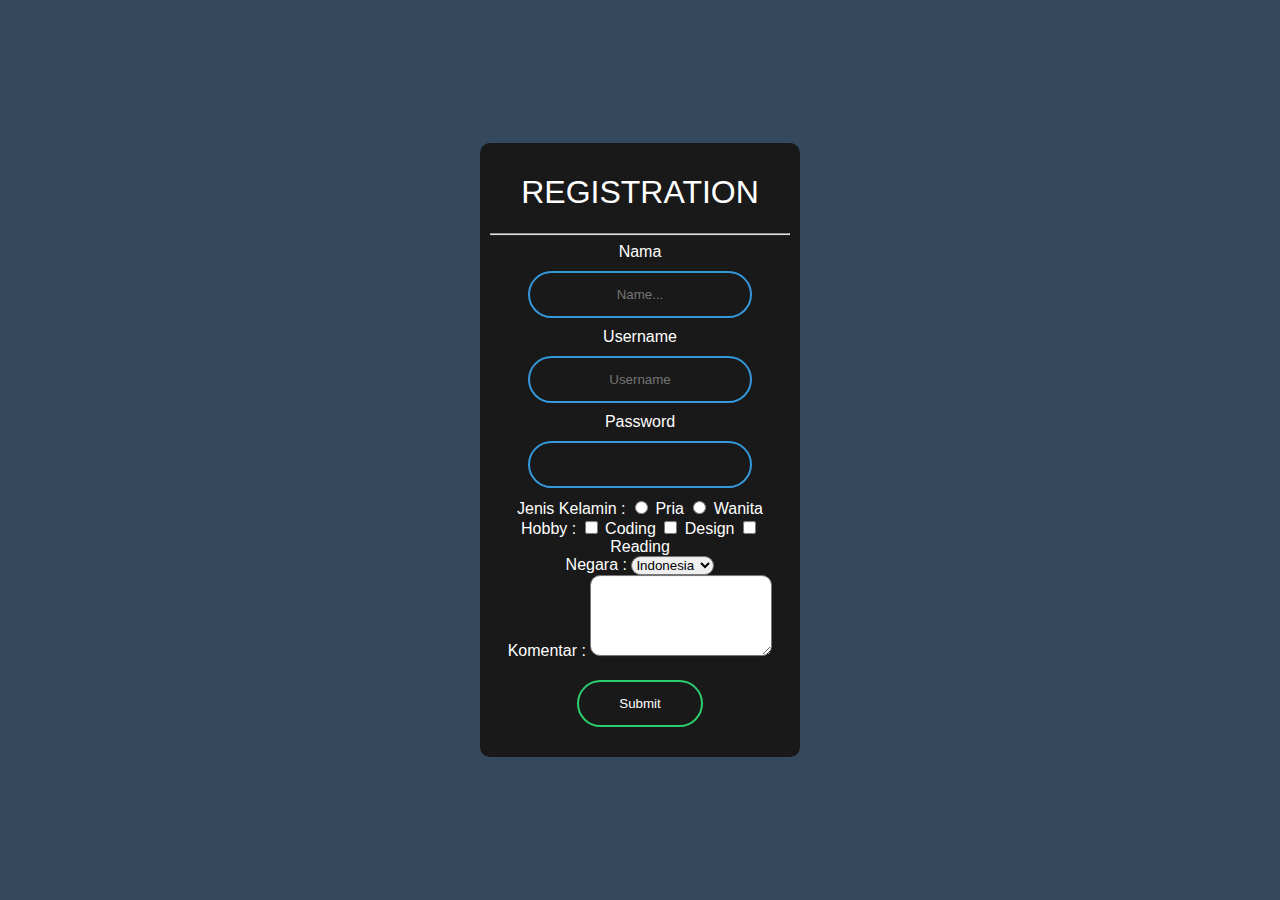
<file: PBW2020-Pertemuan 5-E-1808561104/index.html>
<!DOCTYPE html>
<html lang="en">
<head>
    <meta charset="UTF-8">
    <meta name="viewport" content="width=device-width, initial-scale=1.0">
    <link href="style.css" rel="stylesheet" type="text/css">
    <title>PBW2020-Pertemuan 5-E-1808561104</title>
</head>
<body>
    <form class="box">
        <h1 align="Center">Registration</h1>
        <hr>
        <label for="nama">Nama</label>
            <input type="text" id="nama" name="nama" placeholder="Name...">
        <label for="username">Username</label>
            <input type="text" id="Username" name="Username" placeholder="Username">
        <label for="password">Password</label>
            <input type="password" id="password" name="password">
        <label for="jeniskelamin">Jenis Kelamin : </label>
            <input type="radio" id="Pria" name="gender" value="Pria">
        <label for="Pria">Pria</label>
            <input type="radio" id="Wanita" name="gender" value="Wanita">
        <label for="Wanita">Wanita</label>
        <br>
        <label for="hobby">Hobby : </label>
            <input type="checkbox" id="Coding" name="Coding">
        <label for="Coding">Coding</label>
            <input type="checkbox" id="Design" name="Design">
        <label for="Design">Design</label>
            <input type="checkbox" id="Reading" name="Reading">
        <label for="Reading">Reading</label>
        <br>
        <label for="Negara">Negara : </label>
        <select id="Negara" name="Negara">
            <option value="Indonesia">Indonesia</option>
            <option value="Malaysia">Malaysia</option>
            <option value="Singapura">Singapura</option>
            <option value="Thailand">Thailand</option>
        </select>
        <br>
        <label for="Komentar">Komentar : </label>
            <textarea name="message" rows="5" cols="20"></textarea>
        <br>
        <input type="submit" name="" id="">
    </form>
</body>
</html>
</file>
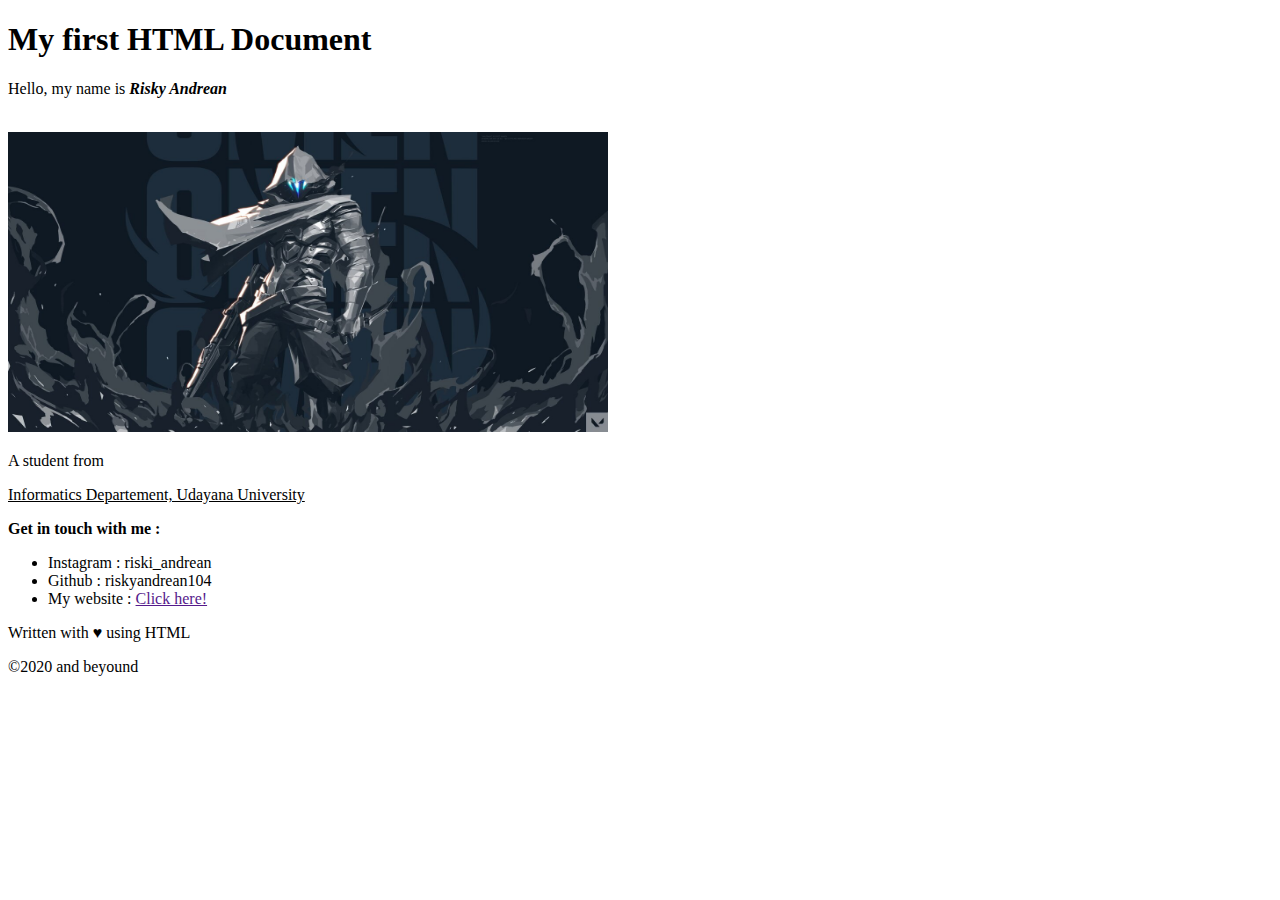
<file: PPBW2020-Pertemuan 3-E-1808561104/index.html>
<!DOCTYPE html>
<html lang="en">
<head>
    <meta charset="UTF-8">
    <meta name="viewport" content="width=device-width, initial-scale=1.0">
    <!--Memberikan nama pada page website-->
    <title>PBW2020-Pertemuan 3-E-1808561104</title>
</head>
<body>
    <!--Merupakan heading dari website yang dibuat-->
    <h1>My first HTML Document</h1>
    <!--Merupakan paragraf dimana tulisan Risky Andrean di bold dan italic-kan
    Untuk mencetak tebal nama menggunakan tag b = bold dimana tagnya yiatu <b></b>
    sedangkan untuk mencetak miring nama menggunakan tag i = italic dimana tagnya yaitu <i></i> 
    -->
    <p>Hello, my name is <b><i>Risky Andrean</i></b></p>
    <br>
    <!--Menambahkan gambar digunakan tag img yang diikuti src untuk mengakses letak / tempat gambar berada, 
    sedangkan untuk mengatur lebar dan panjang digunakan width dan height-->
    <img src="Images/OMEN.jpg" width="600px" height="300px">
    <br>
    <p>A student from</p>
    <!--Untuk memberi underline menggunakan tag <u></u>-->
    <u>Informatics Departement, Udayana University</u>
    <br>
    <p><b>Get in touch with me : </b></p>
    <!--Membuat suatu unordered list-->
    <ul>
        <li>
            Instagram : riski_andrean
        </li>
        <li>
            Github : riskyandrean104
        </li>
        <li>
            My website : <a href="">Click here!</a>
        </li>
    </ul>
    <!--Menambahkan special character yaitu heart dan copyright-->
    <p>Written with &hearts; using HTML</p>
    &copy;2020 and beyound

</body>
</html>
</file>
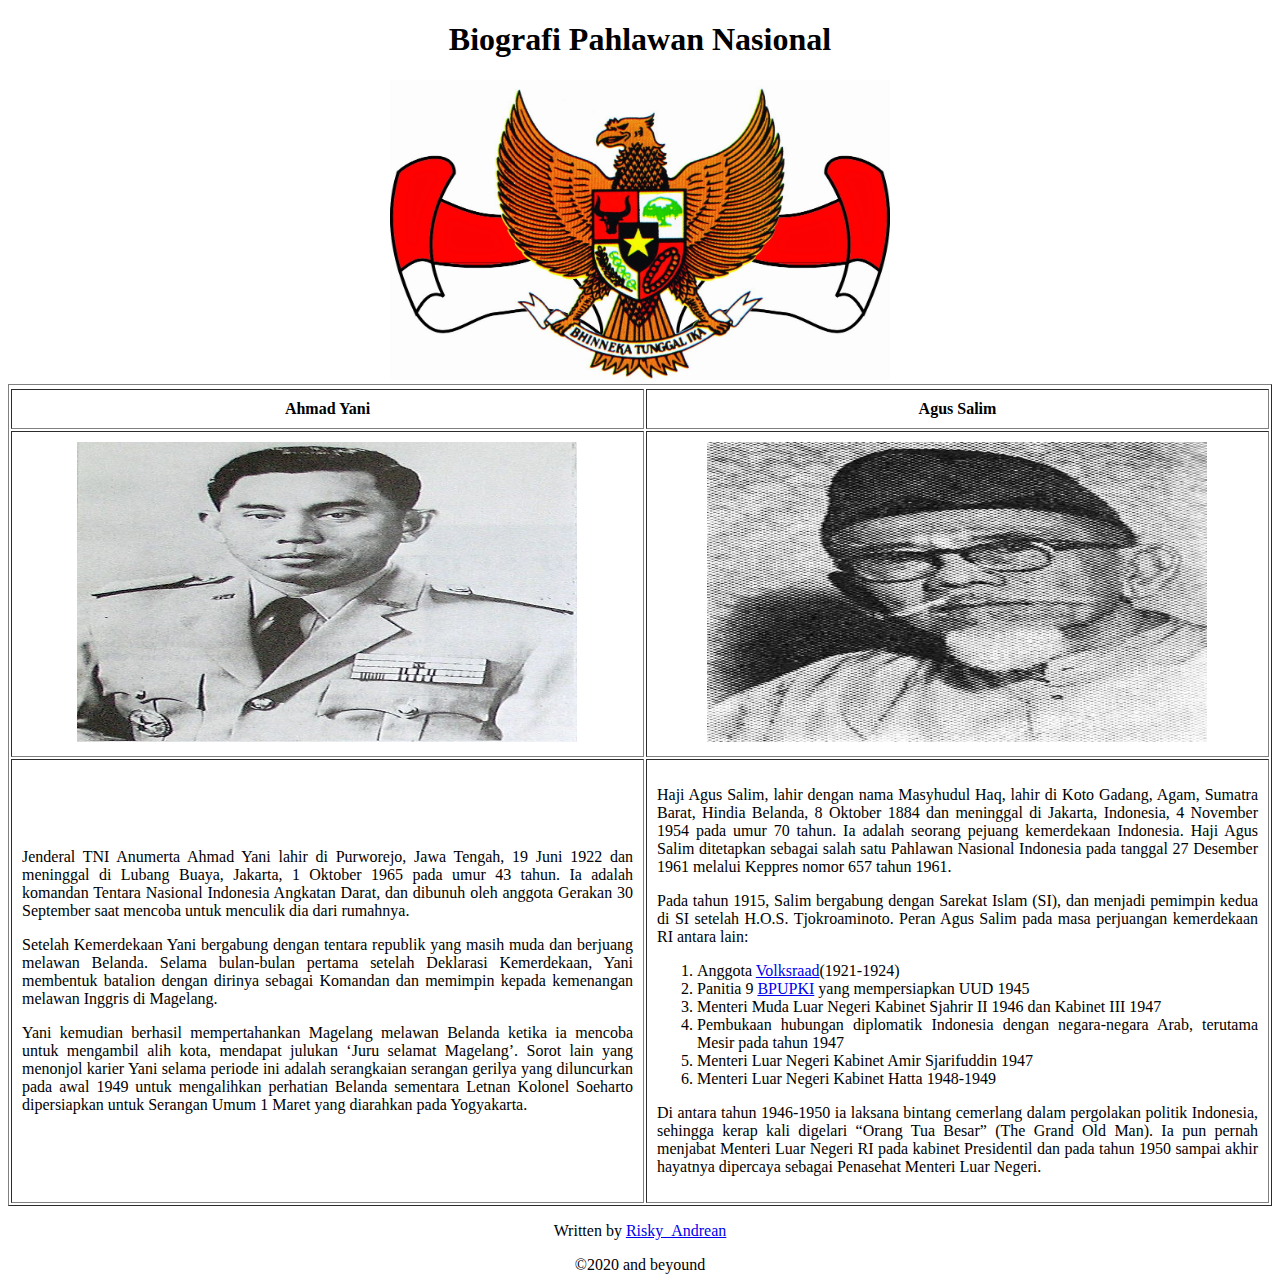
<file: PPBW2020-Pertemuan 4-E-1808561104/index.html>
<!DOCTYPE html>
<html lang="en">
<head>
    <meta charset="UTF-8">
    <meta name="viewport" content="width=device-width, initial-scale=1.0">
    <link href="style.css" rel="stylesheet" type="text/css">
    <!--Memberikan nama pada page website-->
    <title>PBW2020-Pertemuan 4-E-1808561104</title>
</head>
<body>
    <div class="galeri">  
        <!--Merupakan heading dari website yang dibuat--> 
        <h1>Biografi Pahlawan Nasional</h1>
        <table border="1" cellpadding = "10">
            <!--Menampilkan foto lambang garuda-->
            <tr>
                <img src="images/garuda.jpg" alt="AhmadYani" width="500px" height="300px">
            </tr>
            <!--Membuat tabel header yaitu berupa nama dari tokoh pahlawan nasional-->
            <tr>
                <th>
                    Ahmad Yani
                </th>
                <th>
                    Agus Salim
                </th>
            </tr>
            <!--Menampilkan foto dari tokoh pahlawan nasional-->
            <tr>
                <td>
                    <img src="images/AhmadYani.jpg" alt="AhmadYani" width="500px" height="300px">
                </td>
                <td>
                    <img src="images/AgusSalim.jpg" alt="AgusSalim" width="500px" height="300px">
                </td>
            </tr>
            <!--Membuat deskripsi biografi dari tokoh pahlawan nasional-->
            <tr align="justify">
                <td>
                    <p>
                        Jenderal TNI Anumerta Ahmad Yani lahir di Purworejo, Jawa Tengah, 19 Juni 1922 dan meninggal di Lubang Buaya, Jakarta, 1 Oktober 1965 pada umur 43 tahun. Ia adalah komandan Tentara Nasional Indonesia Angkatan Darat, dan dibunuh oleh anggota Gerakan 30 September saat mencoba untuk menculik dia dari rumahnya.
                    </p>
                    <p>
                        Setelah Kemerdekaan Yani bergabung dengan tentara republik yang masih muda dan berjuang melawan Belanda. Selama bulan-bulan pertama setelah Deklarasi Kemerdekaan, Yani membentuk batalion dengan dirinya sebagai Komandan dan memimpin kepada kemenangan melawan Inggris di Magelang.
                    </p>
                    <p>
                        Yani kemudian berhasil mempertahankan Magelang melawan Belanda ketika ia mencoba untuk mengambil alih kota, mendapat julukan ‘Juru selamat Magelang’. Sorot lain yang menonjol karier Yani selama periode ini adalah serangkaian serangan gerilya yang diluncurkan pada awal 1949 untuk mengalihkan perhatian Belanda sementara Letnan Kolonel Soeharto dipersiapkan untuk Serangan Umum 1 Maret yang diarahkan pada Yogyakarta.
                    </p>
                </td>
                <td>
                    <p>
                        Haji Agus Salim, lahir dengan nama Masyhudul Haq, lahir di Koto Gadang, Agam, Sumatra Barat, Hindia Belanda, 8 Oktober 1884 dan meninggal di Jakarta, Indonesia, 4 November 1954 pada umur 70 tahun. Ia adalah seorang pejuang kemerdekaan Indonesia. Haji Agus Salim ditetapkan sebagai salah satu Pahlawan Nasional Indonesia pada tanggal 27 Desember 1961 melalui Keppres nomor 657 tahun 1961.
                    </p>
                    <p>
                        Pada tahun 1915, Salim bergabung dengan Sarekat Islam (SI), dan menjadi pemimpin kedua di SI setelah H.O.S. Tjokroaminoto. Peran Agus Salim pada masa perjuangan kemerdekaan RI antara lain:
                    </p>
                    <!--Membuat ordered list-->
                    <ol>
                        <!--Memberikan link ke suatu halam website yaitu Wikipedia-->
                        <li>
                            Anggota <a href ="https://id.wikipedia.org/wiki/Volksraad">Volksraad</a>(1921-1924)
                        </li> 
                        <!--Memberikan link ke suatu halam website yaitu Wikipedia-->
                        <li>
                            Panitia 9 <a href="https://id.wikipedia.org/wiki/Badan_Penyelidik_Usaha-usaha_Persiapan_Kemerdekaan_Indonesia">BPUPKI</a> yang mempersiapkan UUD 1945
                        </li>
                        <li>
                            Menteri Muda Luar Negeri Kabinet Sjahrir II 1946 dan Kabinet III 1947
                        </li>
                        <li>
                            Pembukaan hubungan diplomatik Indonesia dengan negara-negara Arab, terutama Mesir pada tahun 1947
                        </li>
                        <li>
                            Menteri Luar Negeri Kabinet Amir Sjarifuddin 1947
                        </li>
                        <li>
                            Menteri Luar Negeri Kabinet Hatta 1948-1949
                        </li>
                    </ol>
                    <p>
                        Di antara tahun 1946-1950 ia laksana bintang cemerlang dalam pergolakan politik Indonesia, sehingga kerap kali digelari “Orang Tua Besar” (The Grand Old Man). Ia pun pernah menjabat Menteri Luar Negeri RI pada kabinet Presidentil dan pada tahun 1950 sampai akhir hayatnya dipercaya sebagai Penasehat Menteri Luar Negeri.
                    </p>
                </td>
            </tr>
        </table>
        <!--Membuat footer dari halaman web-->
        <footer>
            <p> Written by <a href="https://www.instagram.com/riski_andrean/">Risky_Andrean</a> </p>
            <!--Menambahkan special character yaitu copyright-->
            &copy;2020 and beyound
        </footer>
        
    </div>
</body>
</html>
</file>
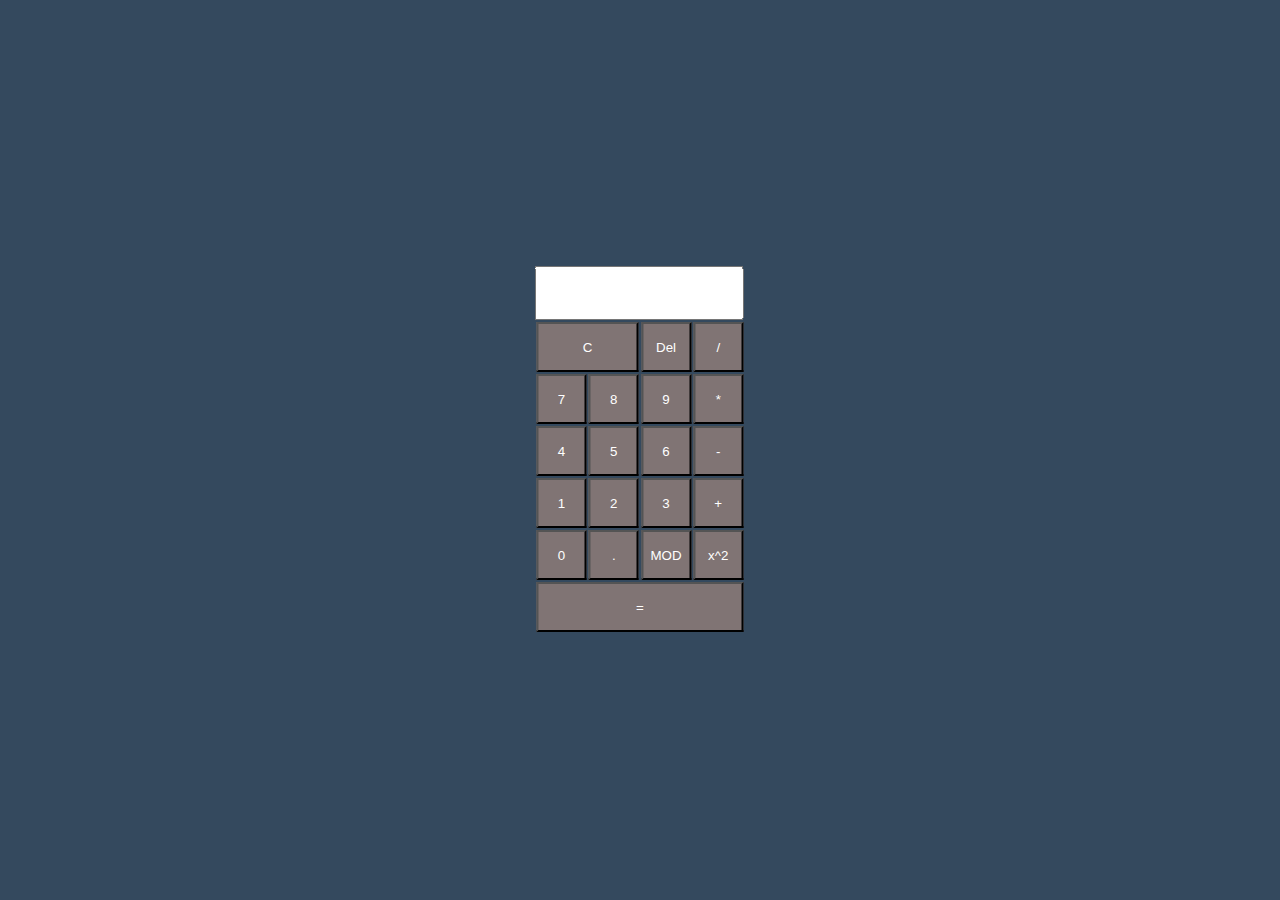
<file: PPBW2020-Pertemuan 6-E-1808561104/index.html>
<!DOCTYPE html>
<html lang="en">
<head>
    <meta charset="UTF-8">
    <meta name="viewport" content="width=device-width, initial-scale=1.0">
    <link rel="stylesheet" href="style.css" type="text/css">
    <script src="script.js"></script>
    <title>Calculator</title>
</head>
<body>
    <div class="main">
        <form name="form">
            <input class="textview" name="textview">
        </form>
        <table>
            <tr>
                <td colspan="2"><input class="button" type="button" value="C" onclick="c()" style="width: 102px"></td>
                <td><input class="button" type="button" value="Del" onclick="del()"></td>
                <td><input class="button" type="button" value="/" onclick="insert('/')"></td>
                
            </tr>
            <tr>
                <td><input class="button" type="button" value="7" onclick="insert(value)"></td>
                <td><input class="button" type="button" value="8" onclick="insert(value)"></td>
                <td><input class="button" type="button" value="9" onclick="insert(value)"></td>
                <td><input class="button" type="button" value="*" onclick="insert('*')"></td>
            </tr>
            <tr>
                <td><input class="button" type="button" value="4" onclick="insert(value)"></td>
                <td><input class="button" type="button" value="5" onclick="insert(value)"></td>
                <td><input class="button" type="button" value="6" onclick="insert(value)"></td>
                <td><input class="button" type="button" value="-" onclick="insert('-')"></td>
            </tr>
            <tr>
                <td><input class="button" type="button" value="1" onclick="insert(value)"></td>
                <td><input class="button" type="button" value="2" onclick="insert(value)"></td>
                <td><input class="button" type="button" value="3" onclick="insert(value)"></td>
                <td><input class="button" type="button" value="+" onclick="insert('+')"></td>
            </tr>
            <tr>
                <td><input class="button" type="button" value="0" onclick="insert(value)"></td>
                <td><input class="button" type="button" value="." onclick="insert('.')"></td>
                <td><input class="button" type="button" value="MOD" onclick="insert('%')"></td>
                <td><input class="button" type="button" value="x^2" onclick="square()"></td>
            </tr>
            <tr>
                <td colspan="4"><input class="button" type="button" value="=" onclick="equal()" style="width: 207px"></td>
            </tr>
        </table>    
    </div>
</body>
</html>
</file>
<file: PBW2020-Pertemuan 5-E-1808561104/style.css>
body{
    margin: 0;
    padding: 0;
    font-family: sans-serif;
    background: #34495e;    
}

.box{
    width: 300px;
    padding: 10px;
    top: 50%;
    left: 50%;
    position: absolute;
    transform: translate(-50%, -50%);
    background: #191919;
    text-align: center;
    border-radius: 10px;
}

.box label{
    color: white;
}

.box textarea, .box select{
    border-radius: 10px;
}

.box h1{
    color: white;
    text-transform: uppercase;
    font-weight: 500;
}

.box input[type="text"], .box input[type="password"]{
    border: 0;
    background: none;
    display: block;
    margin: 10px auto;
    text-align: center;
    border: 2px solid #3498db;
    padding: 14px 10px;
    width: 200px;
    outline: none;
    color: white;
    border-radius: 24px;
    transition: 0.25s;
}

.box input[type="text"]:focus, .box input[type="password"]:focus{
    width: 280px;
    border-color: #2ecc71;
}

.box input[type="submit"]{
    border: 0;
    background: none;
    display: block;
    margin: 20px auto;
    text-align: center;
    border: 2px solid #2ecc71;
    padding: 14px 40px;
    outline: none;
    color: white;
    border-radius: 24px;
    transition: 0.25s;
    cursor: pointer;
}

.box input[type="submit"]:hover{
    background-color: #2ecc71;
}
</file>
<file: PPBW2020-Pertemuan 4-E-1808561104/style.css>
.body{
    box-shadow: 0 4px 8px 0 rgba(0, 0, 0, 0.2);
    background-color: whitesmoke;
    max-width: auto;
    margin: auto;
}

.galeri{
    text-align: center;
}
</file>
<file: PPBW2020-Pertemuan 6-E-1808561104/style.css>
*{
    margin: 0;
    padding: 0;
}

body{
    background: #34495e;    
}

.button {
    width: 50px;
    height: 50px;
    text-align: center;
    cursor: pointer;
    background:#807474;
    color: white;
}

.textview{
    width: 205px;
    height: 50px;
    margin: 5;
    font-size: 25;
    padding: 5;
}

.main{
    position: absolute;
    top: 50%;
    left: 50%;
    transform: translateX(-50%) translateY(-50%);
}
</file>
